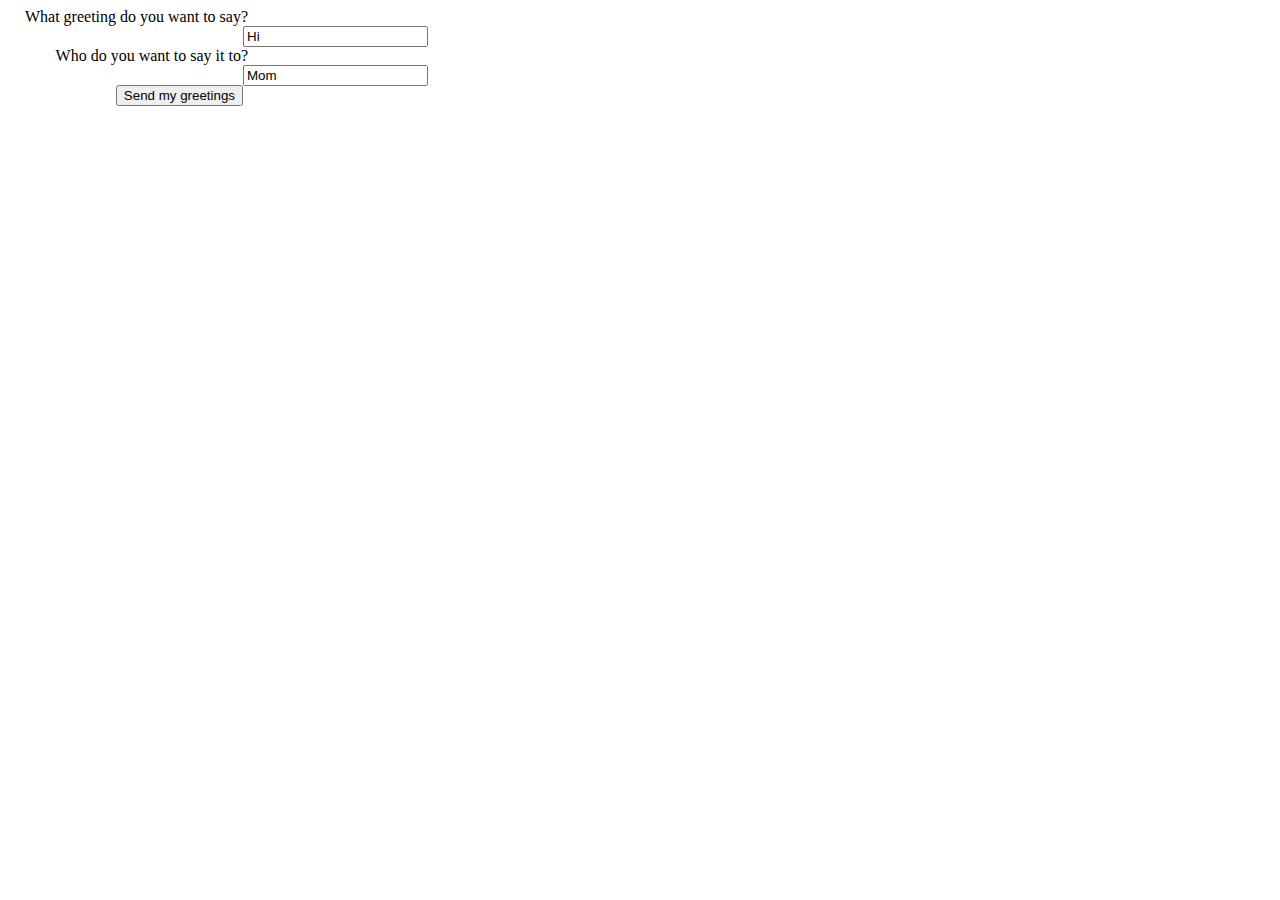
<file: docs/display.html>
<!DOCTYPE html>
<html>
  <head>
    <meta charset="utf-8">
    <title>PHP form submission example</title>
    <style>
      form {
        width: 420px;
      }

      div {
        margin-bottom: 20px;
      }

      label {
        display: inline-block;
        width: 240px;
        text-align: right;
        padding-right: 10px;
      }

      button, input {
        float: right;
      }
    </style>
  </head>
  <body>
    <form method="post" action="php-example.php">
      <div>
        <label for="say">What greeting do you want to say?</label>
        <input name="say" id="say" value="Hi">
      </div>
      <div>
        <label for="to">Who do you want to say it to?</label>
        <input name="to" value="Mom">
      </div>
      <div>
        <button>Send my greetings</button>
      </div>
    </form>
  </body>
</html>


<!---
<!DOCTYPE html>
<html>
<head>
<title>Page Title</title>
</head>
    
<body>
    <div id="write">
        <p>The serial number is: </p>
    </div>
    <script>
    function show() {
        document.getElementById("write").innerHTML = window.location.search;
    }
    </script>
</body>
</html>
-->
</file>
